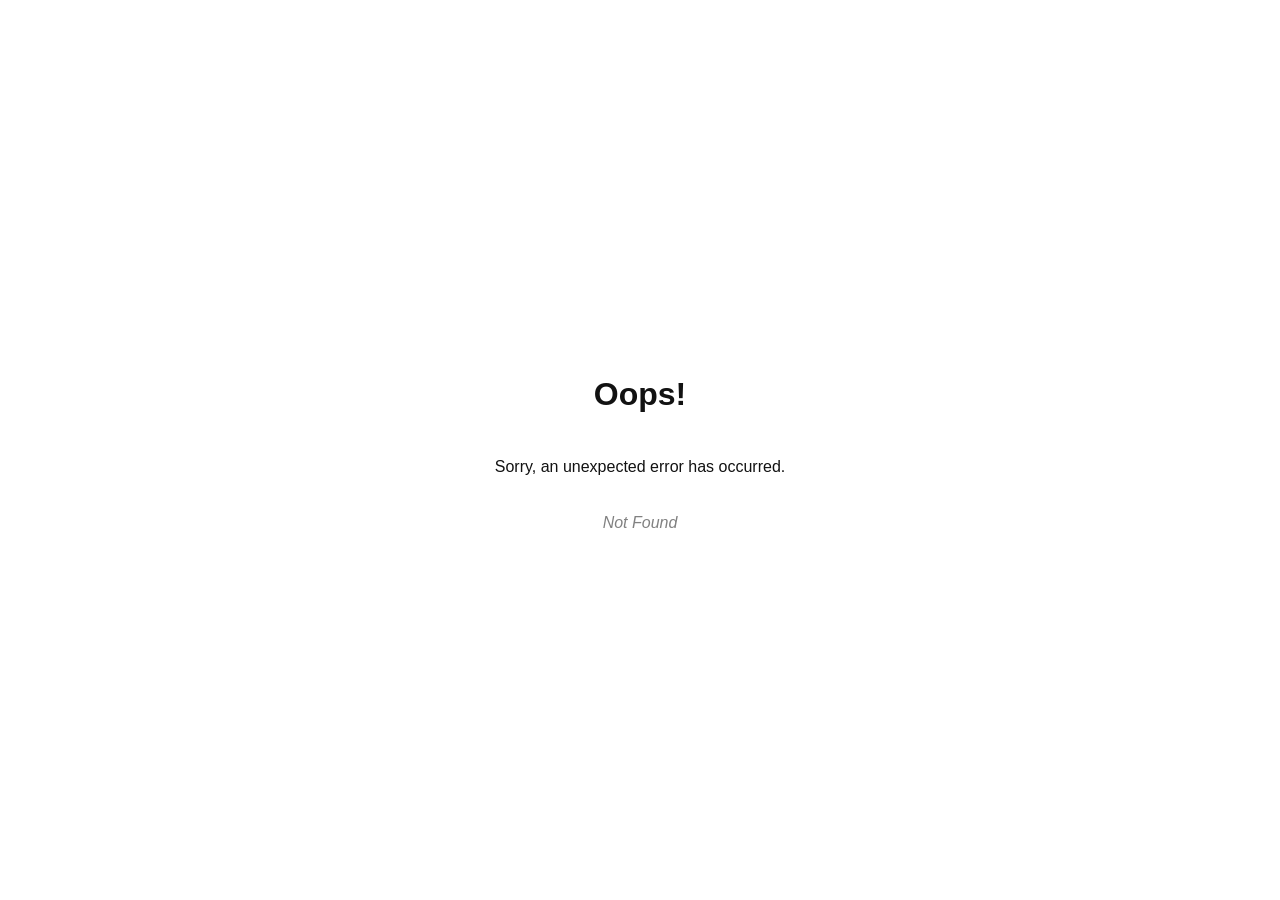
<file: index.html>
<!doctype html>
<html lang="en">
  <head>
    <meta charset="UTF-8" />
    <link rel="icon" type="image/svg+xml" href="/vite.svg" />
    <meta name="viewport" content="width=device-width, initial-scale=1.0" />
    <title>Vite + React</title>
    <script type="module" crossorigin src="/assets/index-CPvSPZGu.js"></script>
    <link rel="stylesheet" crossorigin href="/assets/index-BiL6QvTF.css">
  </head>
  <body>
    <div id="root"></div>
  </body>
</html>
</file>
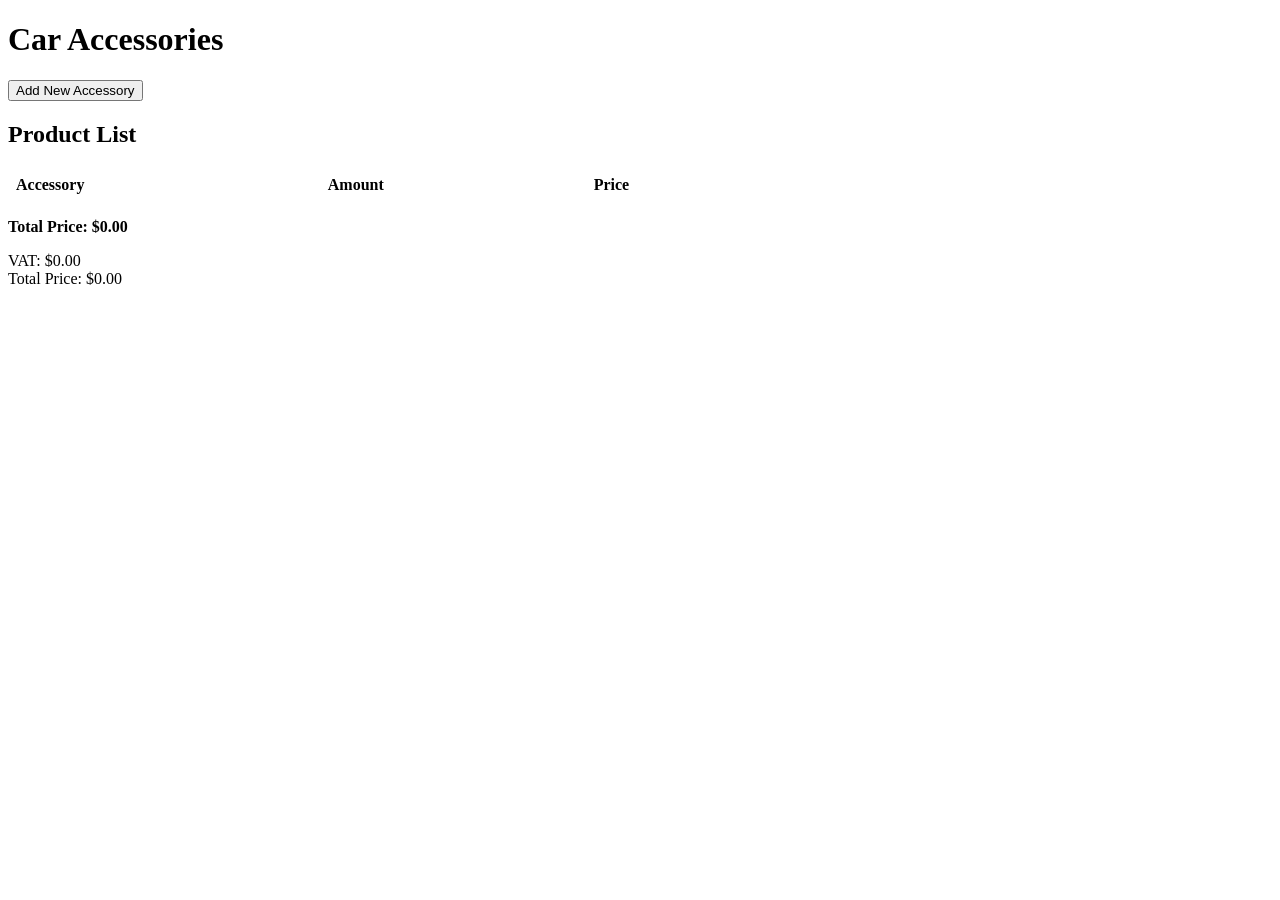
<file: accessory/index.html>
<!DOCTYPE html>
<html>

<head>
    <title>Car Accessories</title>
    <style>
        table {
            border-collapse: collapse;
            width: 60vw;
        }

        th,
        td {
            text-align: left;
            padding: 8px;
        }

        tr:nth-child(even) {
            background-color: #f2f2f2;
        }

        .total {
            font-weight: bold;
        }

        .modal {
            display: none;
            position: fixed;
            z-index: 1;
            left: 0;
            top: 0;
            width: 100%;
            height: 100%;
            overflow: auto;
            background-color: rgb(0, 0, 0);
            background-color: rgba(0, 0, 0, 0.4);
            padding-top: 60px;
        }

        .modal-content {
            background-color: #fefefe;
            margin: 5% auto;
            padding: 20px;
            border: 1px solid #888;
            width: 80%;
        }

        .close {
            color: #aaa;
            float: right;
            font-size: 28px;
            font-weight: bold;
        }

        .close:hover,
        .close:focus {
            color: black;
            text-decoration: none;
            cursor: pointer;
        }
    </style>
    <script src="https://code.jquery.com/jquery-3.6.0.min.js" integrity="sha256-/xUj+3OJU5yExlq6GSYGSHk7tPXikynS7ogEvDej/m4=" crossorigin="anonymous"></script>
</head>

<body>
    <h1>Car Accessories</h1>

    <button id="openModalBtn">Add New Accessory</button>

    <div id="myModal" class="modal">
        <div class="modal-content">
            <span class="close">&times;</span>
            <form id="accessoryForm">
                <label for="accessory">Select an accessory:</label>
                <select id="accessory" name="accessory">
                    <option value="p123">Car Cover</option>
                    <option value="p234">Seat Covers</option>
                    <option value="p456">Floor Mats</option>
                    <option value="p996">Door Visors</option>
                </select>
                <br>
                <label for="amount">Amount:</label>
                <input type="number" id="amount" name="amount" min="1" value="1">
                <br>
                <button type="button" onclick="addToProductList()">Add</button>
            </form>
        </div>
    </div>

    <h2>Product List</h2>

    <table id="productList">
        <tr>
            <th>Accessory</th>
            <th>Amount</th>
            <th>Price</th>
            
        </tr>
    </table>

    <p class="total">Total Price: $<span id="grossPrice">0.00</span></p>
    VAT: $<span id="vatAmount">0.00</span><br>
    Total Price: $<span id="totalPrice">0.00</span>

    <script>
        $(document).ready(function () {
            var modal = $('#myModal');
            var btn = $('#openModalBtn');
            var span = $('.close');

            btn.click(function () {
                modal.show();
            });

            span.click(function () {
                modal.hide();
            });

            $(window).click(function (event) {
                if (event.target == modal[0]) {
                    modal.hide();
                }
            });
        });

        var totalPrice = 0;
        var grossPrice = 0;
        var vatRate = 0.07;

        function addToProductList() {
            var accessory = $('#accessory').val();
            var accessoryName = $("#accessory option:selected").text();
            var amount = $('#amount').val();
            var price = calculatePrice(accessory);

            var row = `<tr>
                                <td>${accessoryName}</td>
                                <td>${amount}</td>
                                <td>$${(price * amount).toFixed(2)}</td>
                                <td><button type="button" onclick="deleteProduct(this, ${price * amount})">Delete</button></td>
                           </tr>`;
            $('#productList').append(row);

            updatePrices(price * amount);

            $('#myModal').hide();
        }

        function deleteProduct(button, price) {
            $(button).closest('tr').remove();
            updatePrices(-price);
        }

        function calculatePrice(accessory) {
            switch (accessory) {
                case "p123":
                    return 50;
                case "p234":
                    return 30;
                case "p456":
                    return 20;
                case "p996":
                    return 40;
                default:
                    return 0;
            }
        }

        function updatePrices(price) {
            grossPrice += price;
            var vatAmount = grossPrice * vatRate;
            totalPrice = grossPrice + vatAmount;

            $('#grossPrice').text(grossPrice.toFixed(2));
            $('#vatAmount').text(vatAmount.toFixed(2));
            $('#totalPrice').text(totalPrice.toFixed(2));
        }
    </script>
</body>

</html>
</file>
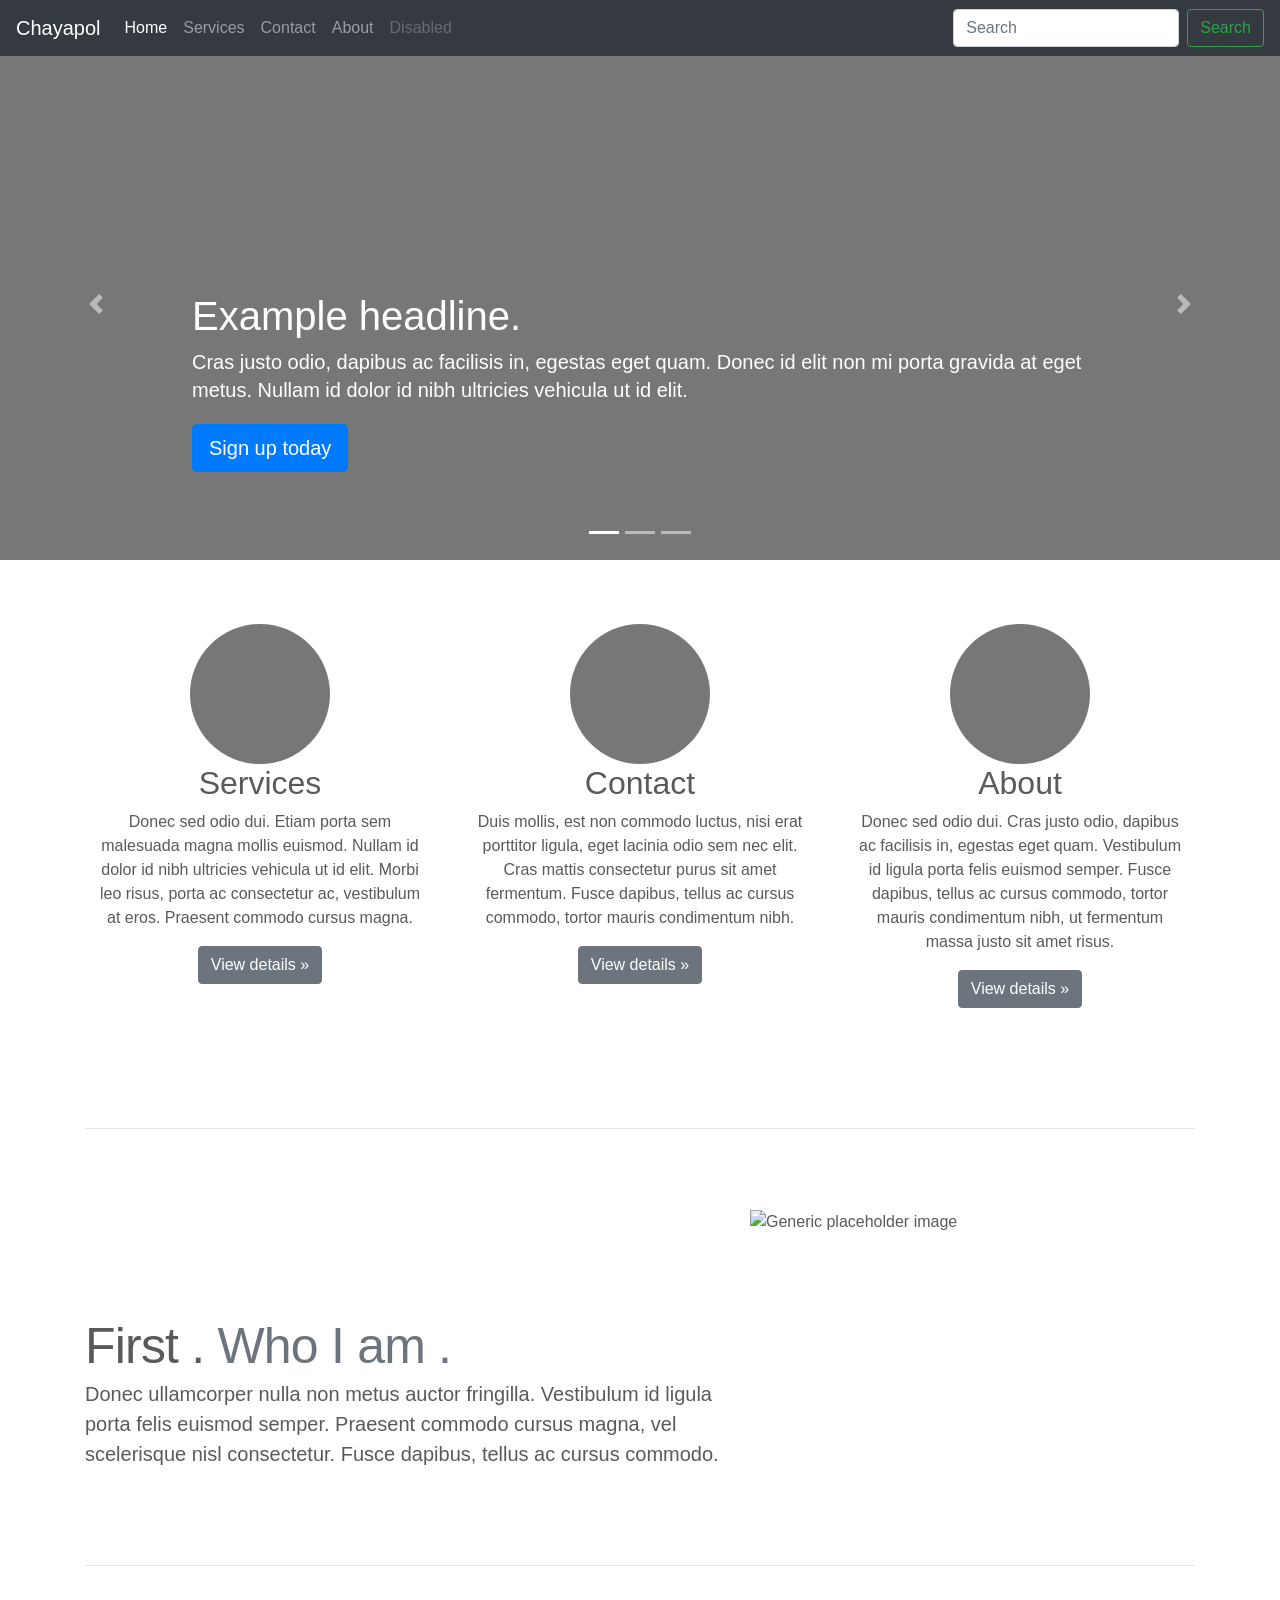
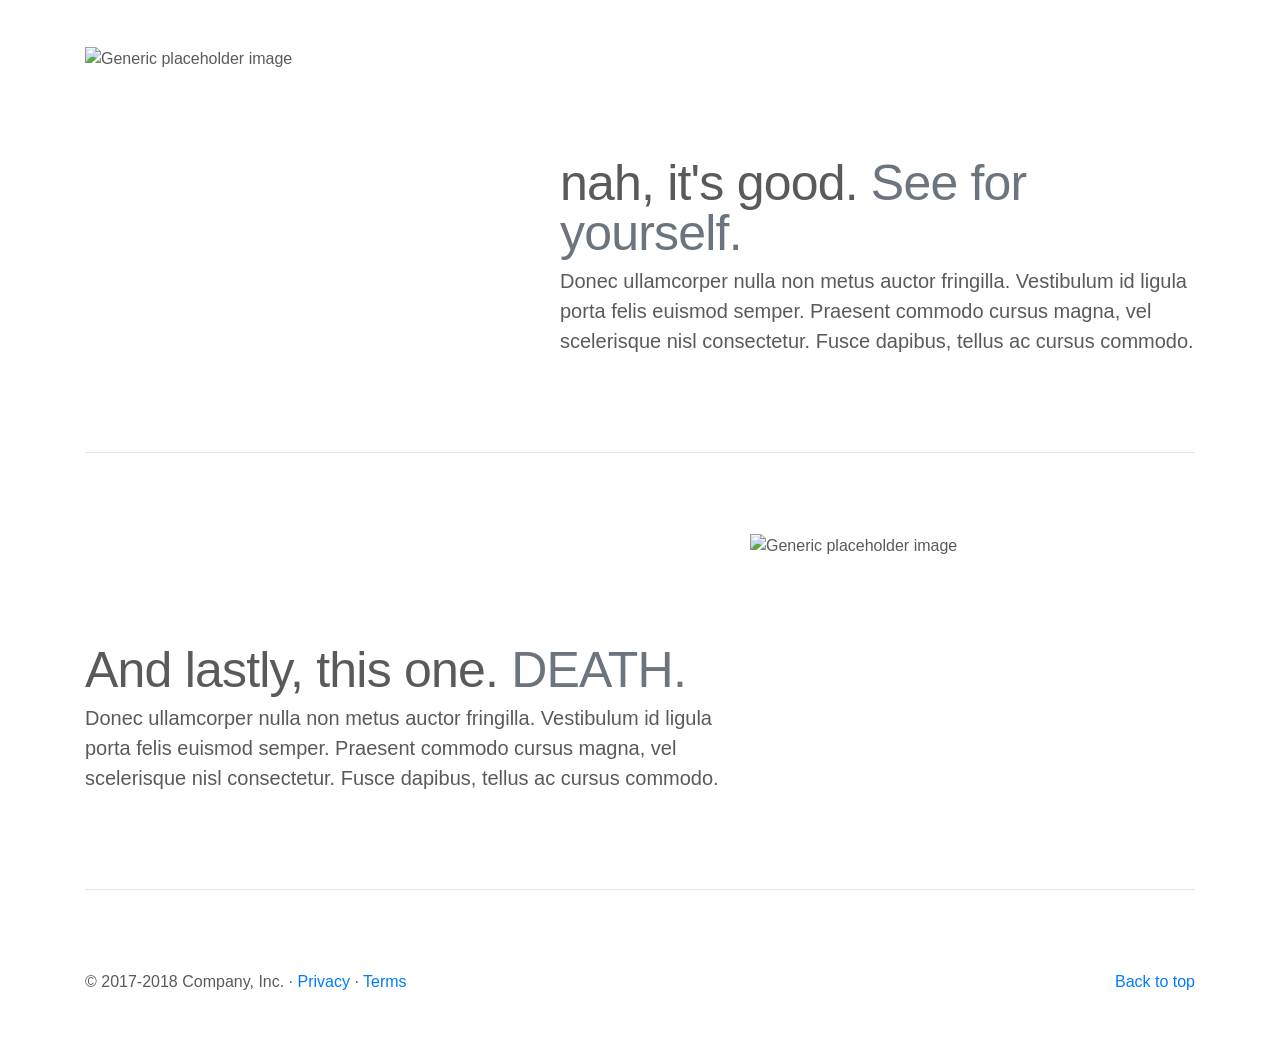
<file: bootstrap/index2.html>
<!doctype html>
<html lang="en">

<head>
  <!-- Required meta tags -->
  <meta charset="utf-8">
  <meta name="viewport" content="width=device-width, initial-scale=1, shrink-to-fit=no">

  <!-- Bootstrap CSS -->
  <link rel="stylesheet" href="https://cdn.jsdelivr.net/npm/bootstrap@4.5.3/dist/css/bootstrap.min.css"
    integrity="sha384-TX8t27EcRE3e/ihU7zmQxVncDAy5uIKz4rEkgIXeMed4M0jlfIDPvg6uqKI2xXr2" crossorigin="anonymous">
  <link href="carousel.css" rel="stylesheet">
</head>

<body>
  <header>
    <nav class="navbar navbar-expand-md navbar-dark fixed-top bg-dark">
      <a class="navbar-brand" href="#">Chayapol</a>
      <button class="navbar-toggler" type="button" data-toggle="collapse" data-target="#navbarCollapse"
        aria-controls="navbarCollapse" aria-expanded="false" aria-label="Toggle navigation">
        <span class="navbar-toggler-icon"></span>
      </button>
      <div class="collapse navbar-collapse" id="navbarCollapse">
        <ul class="navbar-nav mr-auto">
          <li class="nav-item active">
            <a class="nav-link" href="#">Home <span class="sr-only">(current)</span></a>
          </li>
          <li class="nav-item">
            <a class="nav-link" href="#">Services</a>
          </li>
          <li class="nav-item">
            <a class="nav-link" href="#">Contact</a>
          </li>
          <li class="nav-item">
            <a class="nav-link" href="#">About</a>
          </li>
          <li class="nav-item">
            <a class="nav-link disabled" href="#">Disabled</a>
          </li>
        </ul>
        <form class="form-inline mt-2 mt-md-0">
          <input class="form-control mr-sm-2" type="text" placeholder="Search" aria-label="Search">
          <button class="btn btn-outline-success my-2 my-sm-0" type="submit">Search</button>
        </form>
      </div>
    </nav>
  </header>

  <main role="main">

    <div id="myCarousel" class="carousel slide" data-ride="carousel">
      <ol class="carousel-indicators">
        <li data-target="#myCarousel" data-slide-to="0" class="active"></li>
        <li data-target="#myCarousel" data-slide-to="1"></li>
        <li data-target="#myCarousel" data-slide-to="2"></li>
      </ol>
      <div class="carousel-inner">
        <div class="carousel-item active">
          <img class="first-slide"
            src="[data-uri]" alt="First slide">
          <div class="container">
            <div class="carousel-caption text-left">
              <h1>Example headline.</h1>
              <p>Cras justo odio, dapibus ac facilisis in, egestas eget quam. Donec id elit non mi porta gravida at eget
                metus. Nullam id dolor id nibh ultricies vehicula ut id elit.</p>
              <p><a class="btn btn-lg btn-primary" href="#" role="button">Sign up today</a></p>
            </div>
          </div>
        </div>
        <div class="carousel-item">
          <img class="second-slide"
            src="[data-uri]" alt="Second slide">
          <div class="container">
            <div class="carousel-caption">
              <h1>Another example headline.</h1>
              <p>Cras justo odio, dapibus ac facilisis in, egestas eget quam. Donec id elit non mi porta gravida at eget
                metus. Nullam id dolor id nibh ultricies vehicula ut id elit.</p>
              <p><a class="btn btn-lg btn-primary" href="#" role="button">Learn more</a></p>
            </div>
          </div>
        </div>
        <div class="carousel-item">
          <img class="third-slide"
            src="[data-uri]" alt="Third slide">
          <div class="container">
            <div class="carousel-caption text-right">
              <h1>One more for good measure.</h1>
              <p>Cras justo odio, dapibus ac facilisis in, egestas eget quam. Donec id elit non mi porta gravida at eget
                metus. Nullam id dolor id nibh ultricies vehicula ut id elit.</p>
              <p><a class="btn btn-lg btn-primary" href="#" role="button">Browse gallery</a></p>
            </div>
          </div>
        </div>
      </div>
      <a class="carousel-control-prev" href="#myCarousel" role="button" data-slide="prev">
        <span class="carousel-control-prev-icon" aria-hidden="true"></span>
        <span class="sr-only">Previous</span>
      </a>
      <a class="carousel-control-next" href="#myCarousel" role="button" data-slide="next">
        <span class="carousel-control-next-icon" aria-hidden="true"></span>
        <span class="sr-only">Next</span>
      </a>
    </div>


    <!-- Marketing messaging and featurettes
      ================================================== -->
    <!-- Wrap the rest of the page in another container to center all the content. -->

    <div class="container marketing">

      <!-- Three columns of text below the carousel -->
      <div class="row">
        <div class="col-lg-4">
          <img class="rounded-circle"
            src="[data-uri]"
            alt="Generic placeholder image" width="140" height="140">
          <h2>Services</h2>
          <p>Donec sed odio dui. Etiam porta sem malesuada magna mollis euismod. Nullam id dolor id nibh ultricies
            vehicula ut id elit. Morbi leo risus, porta ac consectetur ac, vestibulum at eros. Praesent commodo cursus
            magna.</p>
          <p><a class="btn btn-secondary" href="#" role="button">View details &raquo;</a></p>
        </div><!-- /.col-lg-4 -->
        <div class="col-lg-4">
          <img class="rounded-circle"
            src="[data-uri]"
            alt="Generic placeholder image" width="140" height="140">
          <h2>Contact</h2>
          <p>Duis mollis, est non commodo luctus, nisi erat porttitor ligula, eget lacinia odio sem nec elit. Cras
            mattis
            consectetur purus sit amet fermentum. Fusce dapibus, tellus ac cursus commodo, tortor mauris condimentum
            nibh.
          </p>
          <p><a class="btn btn-secondary" href="#" role="button">View details &raquo;</a></p>
        </div><!-- /.col-lg-4 -->
        <div class="col-lg-4">
          <img class="rounded-circle"
            src="[data-uri]"
            alt="Generic placeholder image" width="140" height="140">
          <h2>About</h2>
          <p>Donec sed odio dui. Cras justo odio, dapibus ac facilisis in, egestas eget quam. Vestibulum id ligula porta
            felis euismod semper. Fusce dapibus, tellus ac cursus commodo, tortor mauris condimentum nibh, ut fermentum
            massa justo sit amet risus.</p>
          <p><a class="btn btn-secondary" href="#" role="button">View details &raquo;</a></p>
        </div><!-- /.col-lg-4 -->
      </div><!-- /.row -->


      <!-- START THE FEATURETTES -->

      <hr class="featurette-divider">

      <div class="row featurette">
        <div class="col-md-7">
          <h2 class="featurette-heading">First . <span class="text-muted">Who I am .</span>
          </h2>
          <p class="lead">Donec ullamcorper nulla non metus auctor fringilla. Vestibulum id ligula porta felis euismod
            semper. Praesent commodo cursus magna, vel scelerisque nisl consectetur. Fusce dapibus, tellus ac cursus
            commodo.</p>
        </div>
        <div class="col-md-5">
          <img class="featurette-image img-fluid mx-auto" data-src="holder.js/500x500/auto"
            alt="Generic placeholder image">
        </div>
      </div>

      <hr class="featurette-divider">

      <div class="row featurette">
        <div class="col-md-7 order-md-2">
          <h2 class="featurette-heading">nah, it's  good. <span class="text-muted">See for yourself.</span></h2>
          <p class="lead">Donec ullamcorper nulla non metus auctor fringilla. Vestibulum id ligula porta felis euismod
            semper. Praesent commodo cursus magna, vel scelerisque nisl consectetur. Fusce dapibus, tellus ac cursus
            commodo.</p>
        </div>
        <div class="col-md-5 order-md-1">
          <img class="featurette-image img-fluid mx-auto" data-src="holder.js/500x500/auto"
            alt="Generic placeholder image">
        </div>
      </div>

      <hr class="featurette-divider">

      <div class="row featurette">
        <div class="col-md-7">
          <h2 class="featurette-heading">And lastly, this one. <span class="text-muted">DEATH.</span></h2>
          <p class="lead">Donec ullamcorper nulla non metus auctor fringilla. Vestibulum id ligula porta felis euismod
            semper. Praesent commodo cursus magna, vel scelerisque nisl consectetur. Fusce dapibus, tellus ac cursus
            commodo.</p>
        </div>
        <div class="col-md-5">
          <img class="featurette-image img-fluid mx-auto" data-src="holder.js/500x500/auto"
            alt="Generic placeholder image">
        </div>
      </div>

      <hr class="featurette-divider">

      <!-- /END THE FEATURETTES -->

    </div><!-- /.container -->


    <!-- FOOTER -->
    <footer class="container">
      <p class="float-right"><a href="#">Back to top</a></p>
      <p>&copy; 2017-2018 Company, Inc. &middot; <a href="#">Privacy</a> &middot; <a href="#">Terms</a></p>
    </footer>
  </main>

  <script src="https://code.jquery.com/jquery-3.5.1.slim.min.js"
    integrity="sha384-DfXdz2htPH0lsSSs5nCTpuj/zy4C+OGpamoFVy38MVBnE+IbbVYUew+OrCXaRkfj"
    crossorigin="anonymous"></script>
  <script src="https://cdn.jsdelivr.net/npm/bootstrap@4.5.3/dist/js/bootstrap.bundle.min.js"
    integrity="sha384-ho+j7jyWK8fNQe+A12Hb8AhRq26LrZ/JpcUGGOn+Y7RsweNrtN/tE3MoK7ZeZDyx"
    crossorigin="anonymous"></script>

</body>

</html>
</file>
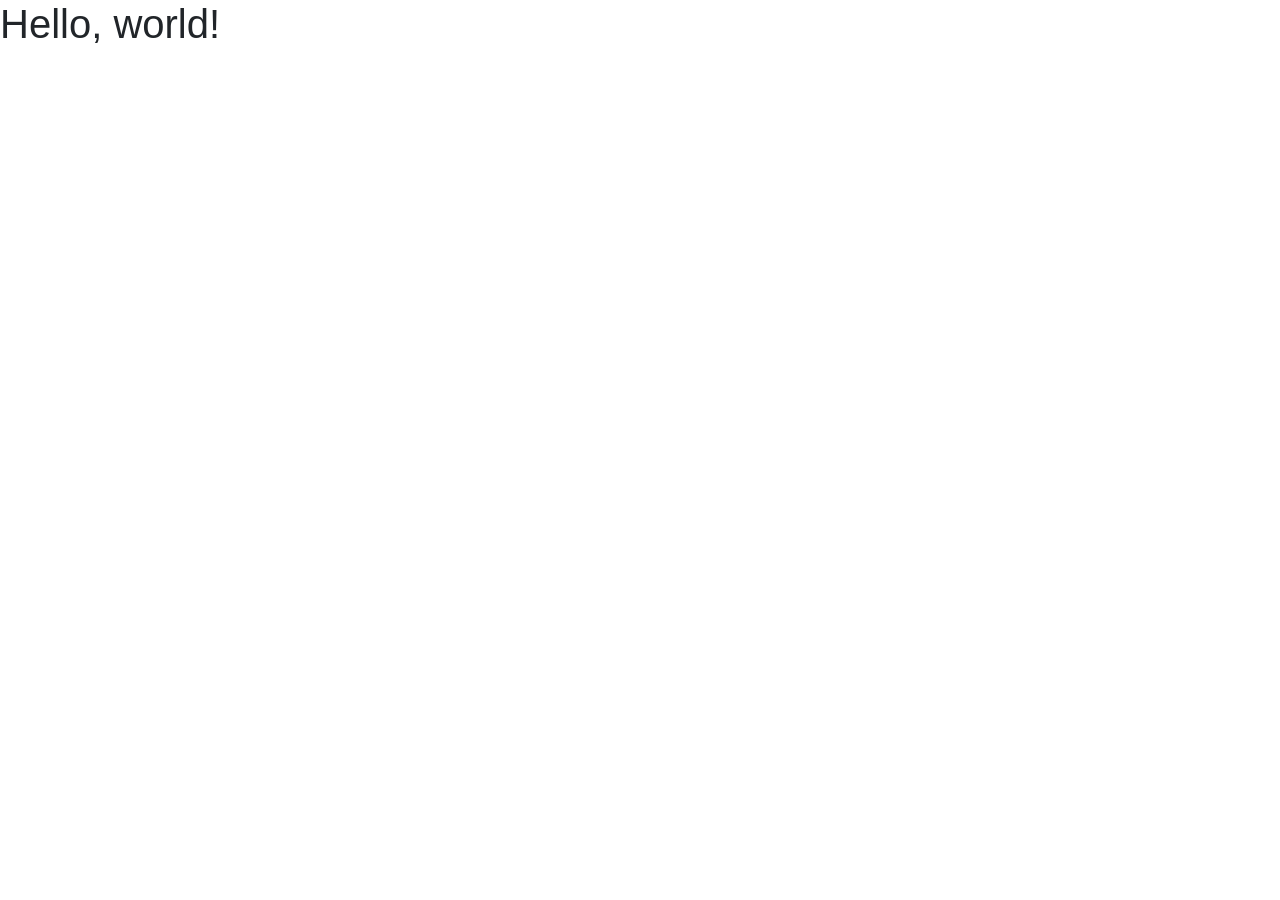
<file: bootstrap/template.index1.html>
<!doctype html>
<html lang="en">
  <head>
    <!-- Required meta tags -->
    <meta charset="utf-8">
    <meta name="viewport" content="width=device-width, initial-scale=1, shrink-to-fit=no">

    <!-- Bootstrap CSS -->
    <link rel="stylesheet" href="https://cdn.jsdelivr.net/npm/bootstrap@4.5.3/dist/css/bootstrap.min.css" integrity="sha384-TX8t27EcRE3e/ihU7zmQxVncDAy5uIKz4rEkgIXeMed4M0jlfIDPvg6uqKI2xXr2" crossorigin="anonymous">

    <title>Hello, world!</title>
  </head>
  <body>
    <h1>Hello, world!</h1>

    <!-- Optional JavaScript; choose one of the two! -->

    <!-- Option 1: jQuery and Bootstrap Bundle (includes Popper) -->
    <script src="https://code.jquery.com/jquery-3.5.1.slim.min.js" integrity="sha384-DfXdz2htPH0lsSSs5nCTpuj/zy4C+OGpamoFVy38MVBnE+IbbVYUew+OrCXaRkfj" crossorigin="anonymous"></script>
    <script src="https://cdn.jsdelivr.net/npm/bootstrap@4.5.3/dist/js/bootstrap.bundle.min.js" integrity="sha384-ho+j7jyWK8fNQe+A12Hb8AhRq26LrZ/JpcUGGOn+Y7RsweNrtN/tE3MoK7ZeZDyx" crossorigin="anonymous"></script>

    <!-- Option 2: jQuery, Popper.js, and Bootstrap JS
    <script src="https://code.jquery.com/jquery-3.5.1.slim.min.js" integrity="sha384-DfXdz2htPH0lsSSs5nCTpuj/zy4C+OGpamoFVy38MVBnE+IbbVYUew+OrCXaRkfj" crossorigin="anonymous"></script>
    <script src="https://cdn.jsdelivr.net/npm/popper.js@1.16.1/dist/umd/popper.min.js" integrity="sha384-9/reFTGAW83EW2RDu2S0VKaIzap3H66lZH81PoYlFhbGU+6BZp6G7niu735Sk7lN" crossorigin="anonymous"></script>
    <script src="https://cdn.jsdelivr.net/npm/bootstrap@4.5.3/dist/js/bootstrap.min.js" integrity="sha384-w1Q4orYjBQndcko6MimVbzY0tgp4pWB4lZ7lr30WKz0vr/aWKhXdBNmNb5D92v7s" crossorigin="anonymous"></script>
    -->
  </body>
</html>
</file>
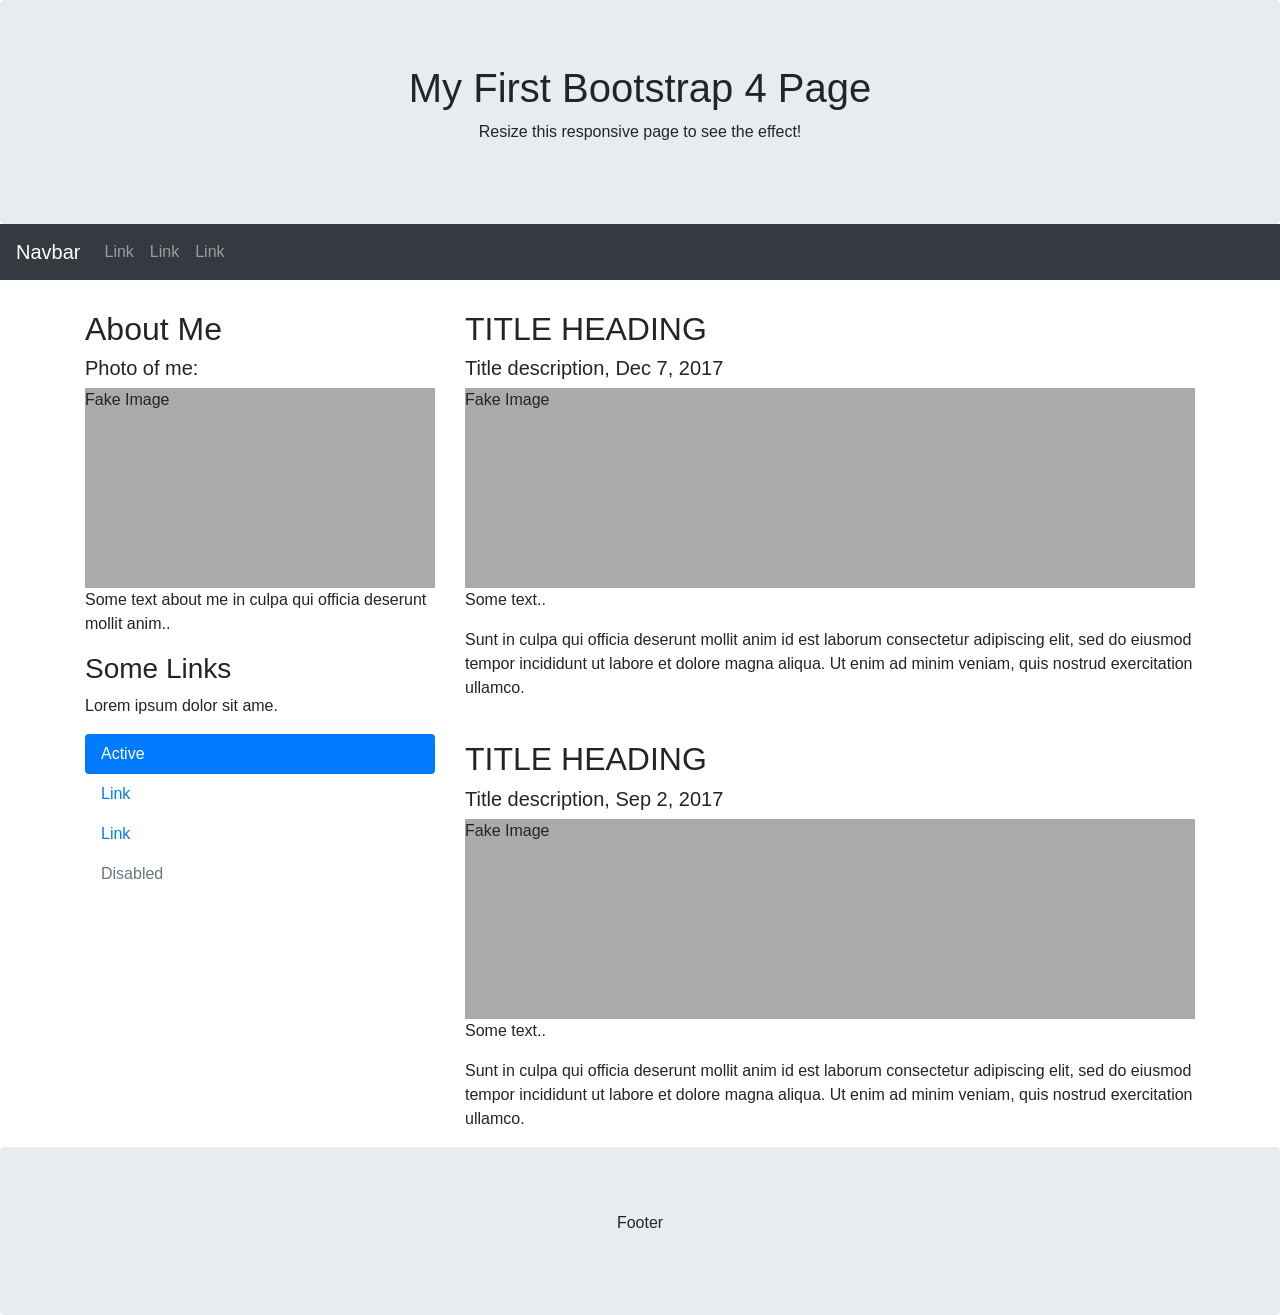
<file: bootstrap/template.index2.html>
<!DOCTYPE html>
<html lang="en">
<head>
  <title>Bootstrap 4 Website Example</title>
  <meta charset="utf-8">
  <meta name="viewport" content="width=device-width, initial-scale=1">
  <link rel="stylesheet" href="https://maxcdn.bootstrapcdn.com/bootstrap/4.5.2/css/bootstrap.min.css">
  <script src="https://ajax.googleapis.com/ajax/libs/jquery/3.5.1/jquery.min.js"></script>
  <script src="https://cdnjs.cloudflare.com/ajax/libs/popper.js/1.16.0/umd/popper.min.js"></script>
  <script src="https://maxcdn.bootstrapcdn.com/bootstrap/4.5.2/js/bootstrap.min.js"></script>
  <style>
  .fakeimg {
    height: 200px;
    background: #aaa;
  }
  </style>
</head>
<body>

<div class="jumbotron text-center" style="margin-bottom:0">
  <h1>My First Bootstrap 4 Page</h1>
  <p>Resize this responsive page to see the effect!</p> 
</div>

<nav class="navbar navbar-expand-sm bg-dark navbar-dark">
  <a class="navbar-brand" href="#">Navbar</a>
  <button class="navbar-toggler" type="button" data-toggle="collapse" data-target="#collapsibleNavbar">
    <span class="navbar-toggler-icon"></span>
  </button>
  <div class="collapse navbar-collapse" id="collapsibleNavbar">
    <ul class="navbar-nav">
      <li class="nav-item">
        <a class="nav-link" href="#">Link</a>
      </li>
      <li class="nav-item">
        <a class="nav-link" href="#">Link</a>
      </li>
      <li class="nav-item">
        <a class="nav-link" href="#">Link</a>
      </li>    
    </ul>
  </div>  
</nav>

<div class="container" style="margin-top:30px">
  <div class="row">
    <div class="col-sm-4">
      <h2>About Me</h2>
      <h5>Photo of me:</h5>
      <div class="fakeimg">Fake Image</div>
      <p>Some text about me in culpa qui officia deserunt mollit anim..</p>
      <h3>Some Links</h3>
      <p>Lorem ipsum dolor sit ame.</p>
      <ul class="nav nav-pills flex-column">
        <li class="nav-item">
          <a class="nav-link active" href="#">Active</a>
        </li>
        <li class="nav-item">
          <a class="nav-link" href="#">Link</a>
        </li>
        <li class="nav-item">
          <a class="nav-link" href="#">Link</a>
        </li>
        <li class="nav-item">
          <a class="nav-link disabled" href="#">Disabled</a>
        </li>
      </ul>
      <hr class="d-sm-none">
    </div>
    <div class="col-sm-8">
      <h2>TITLE HEADING</h2>
      <h5>Title description, Dec 7, 2017</h5>
      <div class="fakeimg">Fake Image</div>
      <p>Some text..</p>
      <p>Sunt in culpa qui officia deserunt mollit anim id est laborum consectetur adipiscing elit, sed do eiusmod tempor incididunt ut labore et dolore magna aliqua. Ut enim ad minim veniam, quis nostrud exercitation ullamco.</p>
      <br>
      <h2>TITLE HEADING</h2>
      <h5>Title description, Sep 2, 2017</h5>
      <div class="fakeimg">Fake Image</div>
      <p>Some text..</p>
      <p>Sunt in culpa qui officia deserunt mollit anim id est laborum consectetur adipiscing elit, sed do eiusmod tempor incididunt ut labore et dolore magna aliqua. Ut enim ad minim veniam, quis nostrud exercitation ullamco.</p>
    </div>
  </div>
</div>

<div class="jumbotron text-center" style="margin-bottom:0">
  <p>Footer</p>
</div>

</body>
</html>
</file>
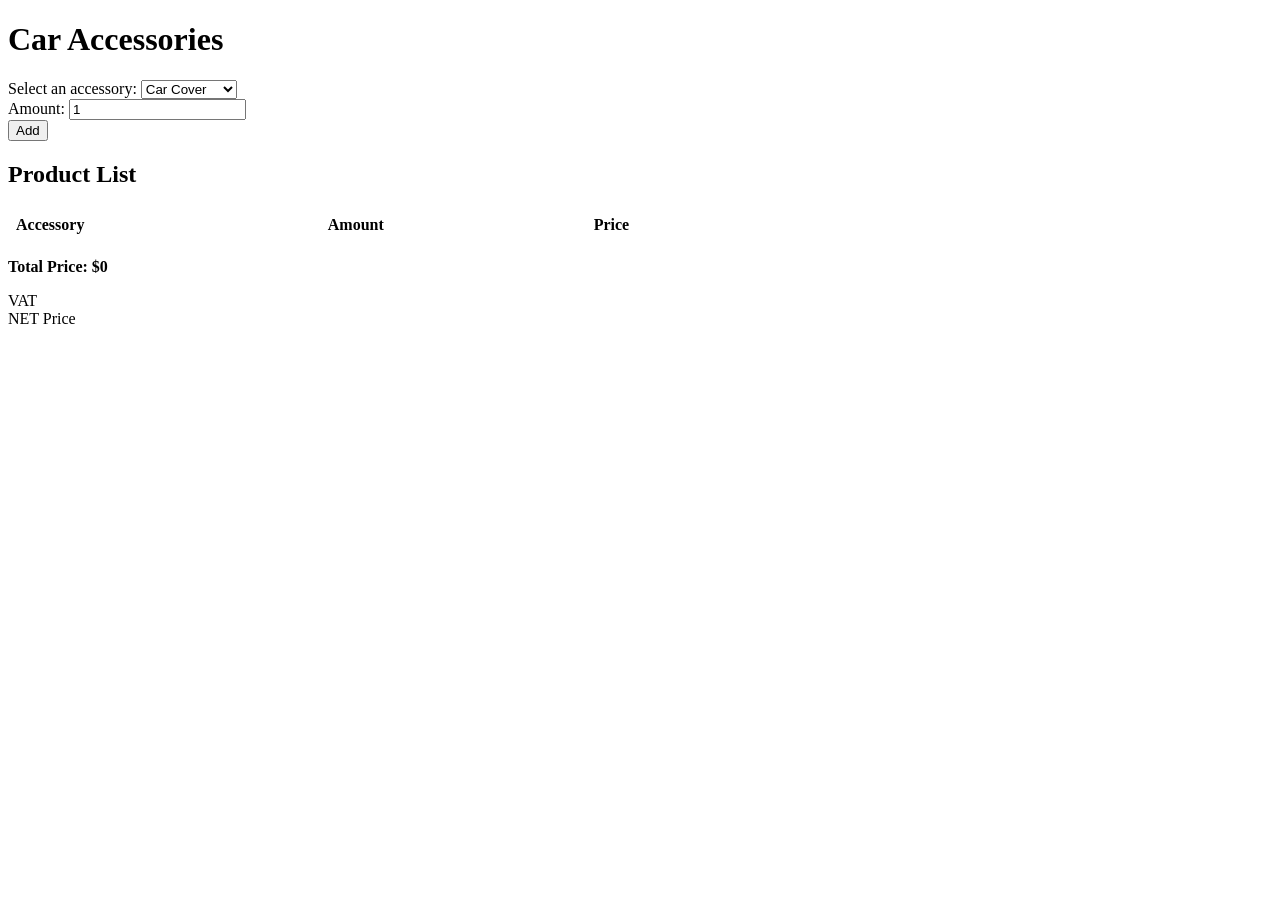
<file: last class/accessory-1.html>
<!DOCTYPE html>
<html>
 
<head>
    <title>Car Accessories</title>
    <style>
        table {
            border-collapse: collapse;
            width: 60vw;
        }
 
        th,
        td {
            text-align: left;
            padding: 8px;
        }
 
        tr:nth-child(even) {
            background-color: #f2f2f2;
        }
 
        .total {
            font-weight: bold;
        }
    </style>
    <script src="https://code.jquery.com/jquery-3.6.0.min.js"
    integrity="sha256-/xUj+3OJU5yExlq6GSYGSHk7tPXikynS7ogEvDej/m4=" crossorigin="anonymous"></script>
</head>
 
<body>
    <h1>Car Accessories</h1>
 
    <form id="accessoryForm">
        <label for="accessory">Select an accessory:</label>
        <select id="accessory" name="accessory">
            <option value="p123">Car Cover</option>
            <option value="p234">Seat Covers</option>
            <option value="p456">Floor Mats</option>
            <option value="p996">Door Visors</option>
        </select>
        <br>
        <label for="amount">Amount:</label>
        <input type="number" id="amount" name="amount" min="1" value="1">
        <br>
        <button type="button" onclick="addToProductList()">Add</button>
    </form>
 
    <h2>Product List</h2>
 
    <table id="productList">
        <tr>
            <th>Accessory</th>
            <th>Amount</th>
            <th>Price</th>
        </tr>
    </table>
 
    <p class="total">Total Price: $<span id="totalPrice">0</span></p>
    VAT <span id="vatAmount"></span><br>
    NET Price <span id="netPrice"></span>

 
    <script>
 
        function addToProductList() {
            var accessory = document.getElementById("accessory").value;
            var accessoryName = document.getElementById("accessory").innerText;
            var amount = document.getElementById("amount").value;
            var price = calculatePrice(accessory);
 
            var table = document.getElementById("productList");
            var row = table.insertRow(-1);
            var accessoryCell = row.insertCell(0);
            var amountCell = row.insertCell(1);
            var priceCell = row.insertCell(2);
 
            accessoryCell.innerHTML = accessory;
            amountCell.innerHTML = amount;
            priceCell.innerHTML = "$" + price;
 
            updateTotalPrice(price);
        }
 
        function calculatePrice(accessory) {
            // Add your own logic to calculate the price based on the selected accessory
            switch (accessory) {
                case "p123":
                    return 50;
                case "p234":
                    return 30;
                case "p456":
                    return 20;
                case "p996":
                    return 40;
                default:
                    return 0;
            }
        }
        var totalPrice = 0
        function updateTotalPrice(price) {
            var totalPriceElement = document.getElementById("totalPrice");
            let vatRate = 0.07;
            let vatAmount = totalPrice * vatRate;
            // var totalPrice = parseFloat(totalPriceElement.innerHTML);
            console.log(totalPrice,price)
            totalPrice += price;
            totalPriceElement.innerHTML = totalPrice.toFixed(2);
            document.getElementById("vatAmount").textContent = vatAmount.toFixed(2);
            document.getElementById("netPrice").textContent = (totalPrice+vatAmount).toFixed(2);

        }
    </script>
</body>
 
</html></select></form>
</file>
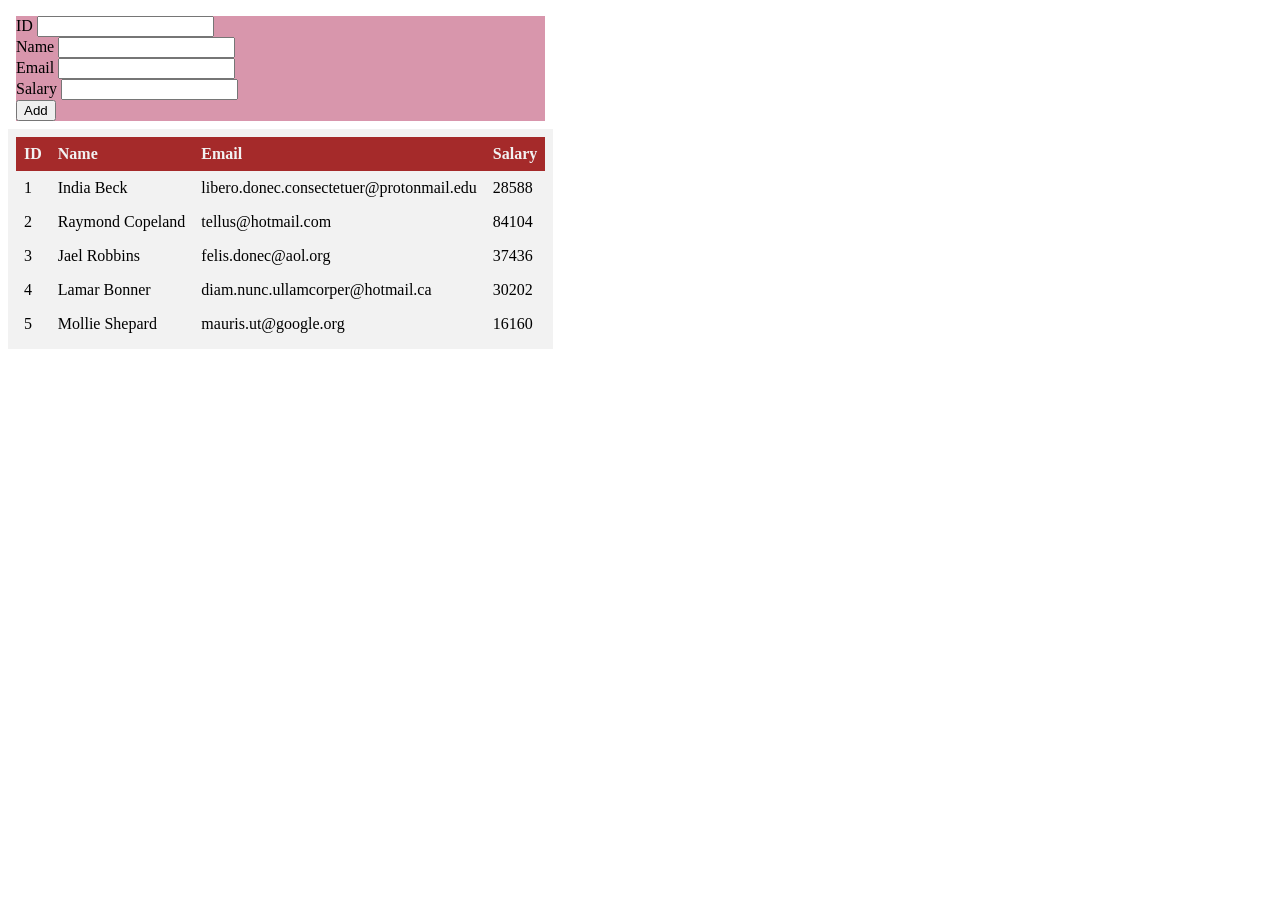
<file: last class/form04-jquery.html>
<!DOCTYPE html>
<html>

<head>
  <meta name="author" content="Chayapol Moemeng">
  <script src="https://code.jquery.com/jquery-3.6.0.min.js"
    integrity="sha256-/xUj+3OJU5yExlq6GSYGSHk7tPXikynS7ogEvDej/m4=" crossorigin="anonymous"></script>
  <style>
    table {
      border-collapse: collapse;
      /* width: 100%; */
    }

    th,
    td {
      text-align: left;
      padding: 8px;
    }

    tr:nth-child(even) {
      background-color: #f2f2f2;
    }

    th {
      background-color: brown;
      color: #f2f2f2;
    }
  </style>
  <script>
    function add() {
      var id = $('#id').val()
      var name = $('#name2').val()
      var email = $('#email').val()
      var salary = $('#salary').val()

      const tbodyRef = $('#data tbody')
      tbodyRef.before(
            `<tr>
            <td>${id}</td>
            <td>${name}</td>
            <td>${email}</td>
            <td>${salary}</td>
            </tr>`)
    }

    function loadData() {
      $.getJSON("data.json", (data) => {
        const tbodyRef = $('#data tbody')
        
        $.each(data, (key, val) => {
          console.debug(key, val)
          tbodyRef.before(
            `<tr>
            <td>${key + 1}</td>
            <td>${val.name}</td>
            <td>${val.email}</td>
            <td>${val.salary}</td>
            </tr>`)

          // TODO it's reverse?
        });
      });
    }
  </script>
</head>

<body onload="loadData()">
  <table>
    <tr>
      <td>
        <div style="background-color: rgb(216, 150, 172);">
          <label for="formId">ID</label> <input type="number" id="id" name="id"><br>
          <label for="formId">Name</label> <input type="text" id="name2" name="name"><br>
          <label for="formId">Email</label> <input type="email" id="email" name="email"><br>
          <label for="formId">Salary</label> <input type="number" id="salary" name="salary" min="0"><br>
          <button onclick="add()">Add</button>
        </div>
      </td>
    </tr>
    <tr>
      <td>
        <div>
          <table id="data">
            <thead>
              <tr>
                <th>ID</th>
                <th>Name</th>
                <th>Email</th>
                <th>Salary</th>
              </tr>
            </thead>
            <tbody>

            </tbody>
          </table>
        </div>

      </td>
    </tr>
  </table>

</body>

</html>
</file>
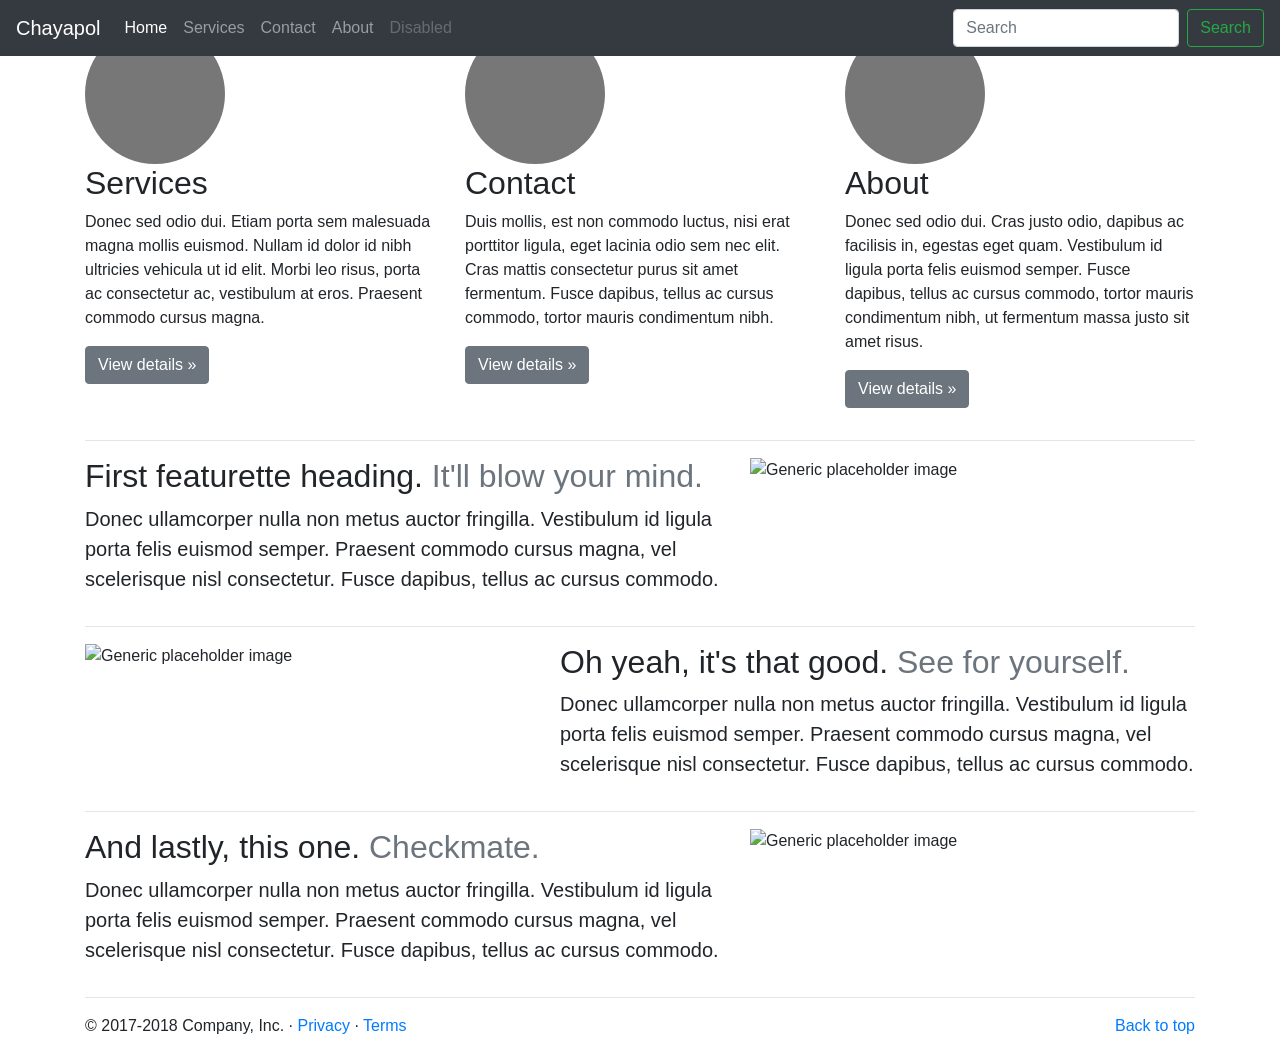
<file: last class/index2.html>
<!doctype html>
<html lang="en">

<head>
  <!-- Required meta tags -->
  <meta charset="utf-8">
  <meta name="viewport" content="width=device-width, initial-scale=1, shrink-to-fit=no">

  <!-- Bootstrap CSS -->
  <link rel="stylesheet" href="https://cdn.jsdelivr.net/npm/bootstrap@4.5.3/dist/css/bootstrap.min.css"
    integrity="sha384-TX8t27EcRE3e/ihU7zmQxVncDAy5uIKz4rEkgIXeMed4M0jlfIDPvg6uqKI2xXr2" crossorigin="anonymous">
</head>

<body>
  <header>
    <nav class="navbar navbar-expand-md navbar-dark fixed-top bg-dark">
      <a class="navbar-brand" href="#">Chayapol</a>
      <button class="navbar-toggler" type="button" data-toggle="collapse" data-target="#navbarCollapse"
        aria-controls="navbarCollapse" aria-expanded="false" aria-label="Toggle navigation">
        <span class="navbar-toggler-icon"></span>
      </button>
      <div class="collapse navbar-collapse" id="navbarCollapse">
        <ul class="navbar-nav mr-auto">
          <li class="nav-item active">
            <a class="nav-link" href="#">Home <span class="sr-only">(current)</span></a>
          </li>
          <li class="nav-item">
            <a class="nav-link" href="#">Services</a>
          </li>
          <li class="nav-item">
            <a class="nav-link" href="#">Contact</a>
          </li>
          <li class="nav-item">
            <a class="nav-link" href="#">About</a>
          </li>
          <li class="nav-item">
            <a class="nav-link disabled" href="#">Disabled</a>
          </li>
        </ul>
        <form class="form-inline mt-2 mt-md-0">
          <input class="form-control mr-sm-2" type="text" placeholder="Search" aria-label="Search">
          <button class="btn btn-outline-success my-2 my-sm-0" type="submit">Search</button>
        </form>
      </div>
    </nav>
  </header>

  <main role="main">

    <div id="myCarousel" class="carousel slide" data-ride="carousel">
      <ol class="carousel-indicators">
        <li data-target="#myCarousel" data-slide-to="0" class="active"></li>
        <li data-target="#myCarousel" data-slide-to="1"></li>
        <li data-target="#myCarousel" data-slide-to="2"></li>
      </ol>
      <div class="carousel-inner">
        <div class="carousel-item active">
          <img class="first-slide"
            src="[data-uri]" alt="First slide">
          <div class="container">
            <div class="carousel-caption text-left">
              <h1>Example headline.</h1>
              <p>Cras justo odio, dapibus ac facilisis in, egestas eget quam. Donec id elit non mi porta gravida at eget
                metus. Nullam id dolor id nibh ultricies vehicula ut id elit.</p>
              <p><a class="btn btn-lg btn-primary" href="#" role="button">Sign up today</a></p>
            </div>
          </div>
        </div>
        <div class="carousel-item">
          <img class="second-slide"
            src="[data-uri]" alt="Second slide">
          <div class="container">
            <div class="carousel-caption">
              <h1>Another example headline.</h1>
              <p>Cras justo odio, dapibus ac facilisis in, egestas eget quam. Donec id elit non mi porta gravida at eget
                metus. Nullam id dolor id nibh ultricies vehicula ut id elit.</p>
              <p><a class="btn btn-lg btn-primary" href="#" role="button">Learn more</a></p>
            </div>
          </div>
        </div>
        <div class="carousel-item">
          <img class="third-slide"
            src="[data-uri]" alt="Third slide">
          <div class="container">
            <div class="carousel-caption text-right">
              <h1>One more for good measure.</h1>
              <p>Cras justo odio, dapibus ac facilisis in, egestas eget quam. Donec id elit non mi porta gravida at eget
                metus. Nullam id dolor id nibh ultricies vehicula ut id elit.</p>
              <p><a class="btn btn-lg btn-primary" href="#" role="button">Browse gallery</a></p>
            </div>
          </div>
        </div>
      </div>
      <a class="carousel-control-prev" href="#myCarousel" role="button" data-slide="prev">
        <span class="carousel-control-prev-icon" aria-hidden="true"></span>
        <span class="sr-only">Previous</span>
      </a>
      <a class="carousel-control-next" href="#myCarousel" role="button" data-slide="next">
        <span class="carousel-control-next-icon" aria-hidden="true"></span>
        <span class="sr-only">Next</span>
      </a>
    </div>


    <!-- Marketing messaging and featurettes
      ================================================== -->
    <!-- Wrap the rest of the page in another container to center all the content. -->

    <div class="container marketing">

      <!-- Three columns of text below the carousel -->
      <div class="row">
        <div class="col-lg-4">
          <img class="rounded-circle"
            src="[data-uri]"
            alt="Generic placeholder image" width="140" height="140">
          <h2>Services</h2>
          <p>Donec sed odio dui. Etiam porta sem malesuada magna mollis euismod. Nullam id dolor id nibh ultricies
            vehicula ut id elit. Morbi leo risus, porta ac consectetur ac, vestibulum at eros. Praesent commodo cursus
            magna.</p>
          <p><a class="btn btn-secondary" href="#" role="button">View details &raquo;</a></p>
        </div><!-- /.col-lg-4 -->
        <div class="col-lg-4">
          <img class="rounded-circle"
            src="[data-uri]"
            alt="Generic placeholder image" width="140" height="140">
          <h2>Contact</h2>
          <p>Duis mollis, est non commodo luctus, nisi erat porttitor ligula, eget lacinia odio sem nec elit. Cras
            mattis
            consectetur purus sit amet fermentum. Fusce dapibus, tellus ac cursus commodo, tortor mauris condimentum
            nibh.
          </p>
          <p><a class="btn btn-secondary" href="#" role="button">View details &raquo;</a></p>
        </div><!-- /.col-lg-4 -->
        <div class="col-lg-4">
          <img class="rounded-circle"
            src="[data-uri]"
            alt="Generic placeholder image" width="140" height="140">
          <h2>About</h2>
          <p>Donec sed odio dui. Cras justo odio, dapibus ac facilisis in, egestas eget quam. Vestibulum id ligula porta
            felis euismod semper. Fusce dapibus, tellus ac cursus commodo, tortor mauris condimentum nibh, ut fermentum
            massa justo sit amet risus.</p>
          <p><a class="btn btn-secondary" href="#" role="button">View details &raquo;</a></p>
        </div><!-- /.col-lg-4 -->
      </div><!-- /.row -->


      <!-- START THE FEATURETTES -->

      <hr class="featurette-divider">

      <div class="row featurette">
        <div class="col-md-7">
          <h2 class="featurette-heading">First featurette heading. <span class="text-muted">It'll blow your mind.</span>
          </h2>
          <p class="lead">Donec ullamcorper nulla non metus auctor fringilla. Vestibulum id ligula porta felis euismod
            semper. Praesent commodo cursus magna, vel scelerisque nisl consectetur. Fusce dapibus, tellus ac cursus
            commodo.</p>
        </div>
        <div class="col-md-5">
          <img class="featurette-image img-fluid mx-auto" data-src="holder.js/500x500/auto"
            alt="Generic placeholder image">
        </div>
      </div>

      <hr class="featurette-divider">

      <div class="row featurette">
        <div class="col-md-7 order-md-2">
          <h2 class="featurette-heading">Oh yeah, it's that good. <span class="text-muted">See for yourself.</span></h2>
          <p class="lead">Donec ullamcorper nulla non metus auctor fringilla. Vestibulum id ligula porta felis euismod
            semper. Praesent commodo cursus magna, vel scelerisque nisl consectetur. Fusce dapibus, tellus ac cursus
            commodo.</p>
        </div>
        <div class="col-md-5 order-md-1">
          <img class="featurette-image img-fluid mx-auto" data-src="holder.js/500x500/auto"
            alt="Generic placeholder image">
        </div>
      </div>

      <hr class="featurette-divider">

      <div class="row featurette">
        <div class="col-md-7">
          <h2 class="featurette-heading">And lastly, this one. <span class="text-muted">Checkmate.</span></h2>
          <p class="lead">Donec ullamcorper nulla non metus auctor fringilla. Vestibulum id ligula porta felis euismod
            semper. Praesent commodo cursus magna, vel scelerisque nisl consectetur. Fusce dapibus, tellus ac cursus
            commodo.</p>
        </div>
        <div class="col-md-5">
          <img class="featurette-image img-fluid mx-auto" data-src="holder.js/500x500/auto"
            alt="Generic placeholder image">
        </div>
      </div>

      <hr class="featurette-divider">

      <!-- /END THE FEATURETTES -->

    </div><!-- /.container -->


    <!-- FOOTER -->
    <footer class="container">
      <p class="float-right"><a href="#">Back to top</a></p>
      <p>&copy; 2017-2018 Company, Inc. &middot; <a href="#">Privacy</a> &middot; <a href="#">Terms</a></p>
    </footer>
  </main>

  <script src="https://code.jquery.com/jquery-3.5.1.slim.min.js"
    integrity="sha384-DfXdz2htPH0lsSSs5nCTpuj/zy4C+OGpamoFVy38MVBnE+IbbVYUew+OrCXaRkfj"
    crossorigin="anonymous"></script>
  <script src="https://cdn.jsdelivr.net/npm/bootstrap@4.5.3/dist/js/bootstrap.bundle.min.js"
    integrity="sha384-ho+j7jyWK8fNQe+A12Hb8AhRq26LrZ/JpcUGGOn+Y7RsweNrtN/tE3MoK7ZeZDyx"
    crossorigin="anonymous"></script>

</body>

</html>
</file>
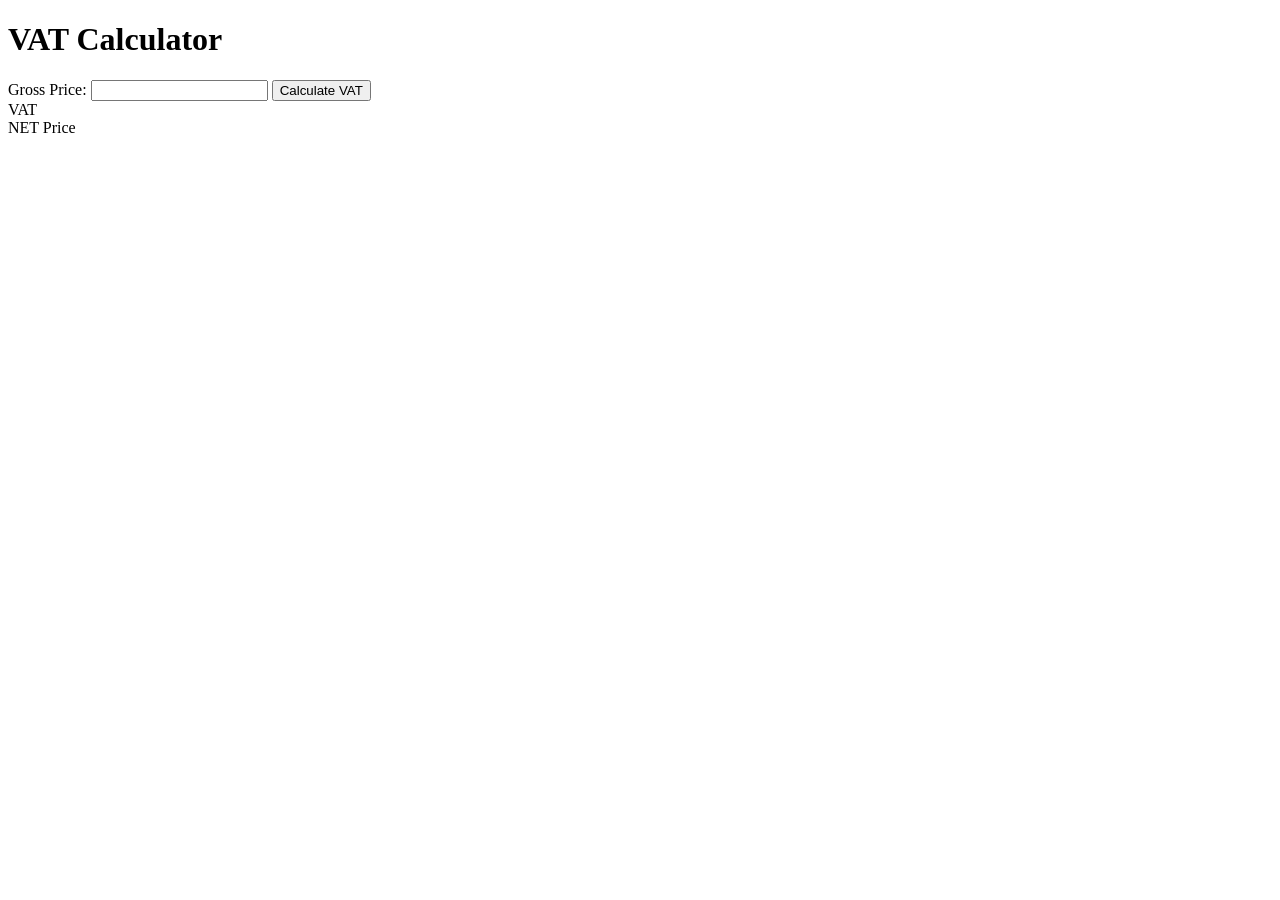
<file: last class/vat.html>
<!DOCTYPE html>
<html>
<head>
    <title>VAT Calculator</title>
    <script>
        function calculateVAT() {
            let p = document.getElementById("grossPrice").value
            console.log("Gross Price",p)
            let grossPrice = parseFloat(p);
            let vatRate = 0.07;
            let vatAmount = grossPrice * vatRate;
            document.getElementById("vatAmount").textContent = vatAmount.toFixed(2);
            document.getElementById("netPrice").textContent = (grossPrice+vatAmount).toFixed(2);
        }

    </script>
</head>
<body>
    <h1>VAT Calculator</h1>
    <label for="grossPrice">Gross Price:</label>
    <input type="number" id="grossPrice" step="0.01">
    <button onclick="calculateVAT()">Calculate VAT</button>
    <br>
    VAT <span id="vatAmount"></span><br>
    NET Price <span id="netPrice"></span>
</body>
</html>
</file>
<file: assets/index-BiL6QvTF.css>
html{box-sizing:border-box}*,*:before,*:after{box-sizing:inherit}body{font-family:-apple-system,BlinkMacSystemFont,Segoe UI,Roboto,Oxygen,Ubuntu,Cantarell,Fira Sans,Droid Sans,Helvetica Neue,sans-serif;-webkit-font-smoothing:antialiased;-moz-osx-font-smoothing:grayscale}code{font-family:source-code-pro,Menlo,Monaco,Consolas,Courier New,monospace}html,body{height:100%;margin:0;line-height:1.5;color:#121212}textarea,input,button{font-size:1rem;font-family:inherit;border:none;border-radius:8px;padding:.5rem .75rem;box-shadow:0 0 1px #0003,0 1px 2px #0003;background-color:#fff;line-height:1.5;margin:0}button{color:#3992ff;font-weight:500}textarea:hover,input:hover,button:hover{box-shadow:0 0 1px #0009,0 1px 2px #0003}button:active{box-shadow:0 0 1px #0006;transform:translateY(1px)}#contact h1{display:flex;align-items:flex-start;gap:1rem}#contact h1 form{display:flex;align-items:center;margin-top:.25rem}#contact h1 form button{box-shadow:none;font-size:1.5rem;font-weight:400;padding:0}#contact h1 form button[value=true]{color:#a4a4a4}#contact h1 form button[value=true]:hover,#contact h1 form button[value=false]{color:#eeb004}form[action$=destroy] button{color:#f44250}.sr-only{position:absolute;width:1px;height:1px;padding:0;margin:-1px;overflow:hidden;clip:rect(0,0,0,0);white-space:nowrap;border-width:0}#root{display:flex;height:100%;width:100%}#sidebar{width:22rem;background-color:#f7f7f7;border-right:solid 1px #e3e3e3;display:flex;flex-direction:column}#sidebar>*{padding-left:2rem;padding-right:2rem}#sidebar h1{font-size:1rem;font-weight:500;display:flex;align-items:center;margin:0;padding:1rem 2rem;border-top:1px solid #e3e3e3;order:1;line-height:1}#sidebar h1:before{content:url("data:image/svg+xml,%3Csvg width='25' height='18' viewBox='0 0 25 18' fill='none' xmlns='http://www.w3.org/2000/svg'%3E%3Cpath d='M19.4127 6.4904C18.6984 6.26581 18.3295 6.34153 17.5802 6.25965C16.4219 6.13331 15.9604 5.68062 15.7646 4.51554C15.6551 3.86516 15.7844 2.9129 15.5048 2.32334C14.9699 1.19921 13.7183 0.695046 12.461 0.982805C11.3994 1.22611 10.516 2.28708 10.4671 3.37612C10.4112 4.61957 11.1197 5.68054 12.3363 6.04667C12.9143 6.22097 13.5284 6.3087 14.132 6.35315C15.2391 6.43386 15.3241 7.04923 15.6236 7.55574C15.8124 7.87508 15.9954 8.18975 15.9954 9.14193C15.9954 10.0941 15.8112 10.4088 15.6236 10.7281C15.3241 11.2334 14.9547 11.5645 13.8477 11.6464C13.244 11.6908 12.6288 11.7786 12.0519 11.9528C10.8353 12.3201 10.1268 13.3799 10.1828 14.6234C10.2317 15.7124 11.115 16.7734 12.1766 17.0167C13.434 17.3056 14.6855 16.8003 15.2204 15.6762C15.5013 15.0866 15.6551 14.4187 15.7646 13.7683C15.9616 12.6032 16.423 12.1505 17.5802 12.0242C18.3295 11.9423 19.1049 12.0242 19.8071 11.6253C20.5491 11.0832 21.212 10.2696 21.212 9.14192C21.212 8.01428 20.4976 6.83197 19.4127 6.4904Z' fill='%23F44250'/%3E%3Cpath d='M7.59953 11.7459C6.12615 11.7459 4.92432 10.5547 4.92432 9.09441C4.92432 7.63407 6.12615 6.44287 7.59953 6.44287C9.0729 6.44287 10.2747 7.63407 10.2747 9.09441C10.2747 10.5536 9.07172 11.7459 7.59953 11.7459Z' fill='black'/%3E%3Cpath d='M2.64217 17.0965C1.18419 17.093 -0.0034949 15.8971 7.72743e-06 14.4356C0.00352588 12.9765 1.1994 11.7888 2.66089 11.7935C4.12004 11.797 5.30772 12.9929 5.30306 14.4544C5.29953 15.9123 4.10366 17.1 2.64217 17.0965Z' fill='black'/%3E%3Cpath d='M22.3677 17.0965C20.9051 17.1046 19.7046 15.9217 19.6963 14.4649C19.6882 13.0023 20.8712 11.8017 22.3279 11.7935C23.7906 11.7854 24.9911 12.9683 24.9993 14.4251C25.0075 15.8866 23.8245 17.0883 22.3677 17.0965Z' fill='black'/%3E%3C/svg%3E%0A");margin-right:.5rem;position:relative;top:1px}#sidebar>div{display:flex;align-items:center;gap:.5rem;padding-top:1rem;padding-bottom:1rem;border-bottom:1px solid #e3e3e3}#sidebar>div form{position:relative}#sidebar>div form input[type=search]{width:100%;padding-left:2rem;background-image:url("data:image/svg+xml,%3Csvg xmlns='http://www.w3.org/2000/svg' class='h-6 w-6' fill='none' viewBox='0 0 24 24' stroke='%23999' stroke-width='2'%3E%3Cpath stroke-linecap='round' stroke-linejoin='round' d='M21 21l-6-6m2-5a7 7 0 11-14 0 7 7 0 0114 0z' /%3E%3C/svg%3E");background-repeat:no-repeat;background-position:.625rem .75rem;background-size:1rem;position:relative}#sidebar>div form input[type=search].loading{background-image:none}#search-spinner{width:1rem;height:1rem;background-image:url("data:image/svg+xml,%3Csvg xmlns='http://www.w3.org/2000/svg' fill='none' viewBox='0 0 24 24'%3E%3Cpath stroke='%23000' strokeLinecap='round' strokeLinejoin='round' strokeWidth='2' d='M20 4v5h-.582m0 0a8.001 8.001 0 00-15.356 2m15.356-2H15M4 20v-5h.581m0 0a8.003 8.003 0 0015.357-2M4.581 15H9' /%3E%3C/svg%3E");animation:spin 1s infinite linear;position:absolute;left:.625rem;top:.75rem}@keyframes spin{0%{transform:rotate(0)}to{transform:rotate(360deg)}}#sidebar nav{flex:1;overflow:auto;padding-top:1rem}#sidebar nav a span{float:right;color:#eeb004}#sidebar nav a.active span{color:inherit}i{color:#818181}#sidebar nav .active i{color:inherit}#sidebar ul{padding:0;margin:0;list-style:none}#sidebar li{margin:.25rem 0}#sidebar nav a{display:flex;align-items:center;justify-content:space-between;overflow:hidden;white-space:pre;padding:.5rem;border-radius:8px;color:inherit;text-decoration:none;gap:1rem}#sidebar nav a:hover{background:#e3e3e3}#sidebar nav a.active{background:#2b63fd;color:#fff}#sidebar nav a.pending{color:#2b63fd}#detail{flex:1;padding:2rem 4rem;width:100%}#detail.loading{opacity:.25;transition:opacity .2s;transition-delay:.2s}#contact{max-width:40rem;display:flex}#contact h1{font-size:2rem;font-weight:700;margin:0;line-height:1.2}#contact h1+p{margin:0}#contact h1+p+p{white-space:break-spaces}#contact h1:focus{outline:none;color:#2b63fd}#contact a[href*=twitter]{display:flex;font-size:1.5rem;color:#3992ff;text-decoration:none}#contact a[href*=twitter]:hover{text-decoration:underline}#contact img{width:12rem;height:12rem;background:#c8c8c8;margin-right:2rem;border-radius:1.5rem;object-fit:cover}#contact h1~div{display:flex;gap:.5rem;margin:1rem 0}#contact-form{display:flex;max-width:40rem;flex-direction:column;gap:1rem}#contact-form>p:first-child{margin:0;padding:0}#contact-form>p:first-child>:nth-child(2){margin-right:1rem}#contact-form>p:first-child,#contact-form label{display:flex}#contact-form p:first-child span,#contact-form label span{width:8rem}#contact-form p:first-child input,#contact-form label input,#contact-form label textarea{flex-grow:2}#contact-form-avatar{margin-right:2rem}#contact-form-avatar img{width:12rem;height:12rem;background:#0003;border-radius:1rem}#contact-form-avatar input{box-sizing:border-box;width:100%}#contact-form p:last-child{display:flex;gap:.5rem;margin:0 0 0 8rem}#contact-form p:last-child button[type=button]{color:inherit}#zero-state{margin:2rem auto;text-align:center;color:#818181}#zero-state a{color:inherit}#zero-state a:hover{color:#121212}#zero-state:before{display:block;margin-bottom:.5rem;content:url("data:image/svg+xml,%3Csvg width='50' height='33' viewBox='0 0 50 33' fill='none' xmlns='http://www.w3.org/2000/svg'%3E%3Cpath d='M38.8262 11.1744C37.3975 10.7252 36.6597 10.8766 35.1611 10.7128C32.8444 10.4602 31.9215 9.55475 31.5299 7.22456C31.3108 5.92377 31.5695 4.01923 31.0102 2.8401C29.9404 0.591789 27.4373 -0.416556 24.9225 0.158973C22.7992 0.645599 21.0326 2.76757 20.9347 4.94569C20.8228 7.43263 22.2399 9.5546 24.6731 10.2869C25.8291 10.6355 27.0574 10.8109 28.2646 10.8998C30.4788 11.0613 30.6489 12.292 31.2479 13.3051C31.6255 13.9438 31.9914 14.5731 31.9914 16.4775C31.9914 18.3819 31.6231 19.0112 31.2479 19.6499C30.6489 20.6606 29.9101 21.3227 27.696 21.4865C26.4887 21.5754 25.2581 21.7508 24.1044 22.0994C21.6712 22.834 20.2542 24.9537 20.366 27.4406C20.4639 29.6187 22.2306 31.7407 24.3538 32.2273C26.8686 32.8052 29.3717 31.7945 30.4415 29.5462C31.0032 28.3671 31.3108 27.0312 31.5299 25.7304C31.9238 23.4002 32.8467 22.4948 35.1611 22.2421C36.6597 22.0784 38.2107 22.2421 39.615 21.4443C41.099 20.36 42.4248 18.7328 42.4248 16.4775C42.4248 14.2222 40.9961 11.8575 38.8262 11.1744Z' fill='%23E3E3E3'/%3E%3Cpath d='M15.1991 21.6854C12.2523 21.6854 9.84863 19.303 9.84863 16.3823C9.84863 13.4615 12.2523 11.0791 15.1991 11.0791C18.1459 11.0791 20.5497 13.4615 20.5497 16.3823C20.5497 19.3006 18.1436 21.6854 15.1991 21.6854Z' fill='%23E3E3E3'/%3E%3Cpath d='M5.28442 32.3871C2.36841 32.38 -0.00698992 29.9882 1.54551e-05 27.0652C0.00705187 24.1469 2.39884 21.7715 5.32187 21.7808C8.24022 21.7878 10.6156 24.1796 10.6063 27.1027C10.5992 30.0187 8.20746 32.3941 5.28442 32.3871Z' fill='%23E3E3E3'/%3E%3Cpath d='M44.736 32.387C41.8107 32.4033 39.4096 30.0373 39.3932 27.1237C39.3769 24.1984 41.7428 21.7973 44.6564 21.7808C47.5817 21.7645 49.9828 24.1305 49.9993 27.0441C50.0156 29.9671 47.6496 32.3705 44.736 32.387Z' fill='%23E3E3E3'/%3E%3C/svg%3E%0A")}#error-page{display:flex;flex-direction:column;align-items:center;justify-content:center;width:100%}
</file>
<file: bootstrap/carousel.css>
/* GLOBAL STYLES
-------------------------------------------------- */
/* Padding below the footer and lighter body text */

body {
  padding-top: 3rem;
  padding-bottom: 3rem;
  color: #5a5a5a;
}


/* CUSTOMIZE THE CAROUSEL
-------------------------------------------------- */

/* Carousel base class */
.carousel {
  margin-bottom: 4rem;
}
/* Since positioning the image, we need to help out the caption */
.carousel-caption {
  bottom: 3rem;
  z-index: 10;
}

/* Declare heights because of positioning of img element */
.carousel-item {
  height: 32rem;
  background-color: #777;
}
.carousel-item > img {
  position: absolute;
  top: 0;
  left: 0;
  min-width: 100%;
  height: 32rem;
}


/* MARKETING CONTENT
-------------------------------------------------- */

/* Center align the text within the three columns below the carousel */
.marketing .col-lg-4 {
  margin-bottom: 1.5rem;
  text-align: center;
}
.marketing h2 {
  font-weight: 400;
}
.marketing .col-lg-4 p {
  margin-right: .75rem;
  margin-left: .75rem;
}


/* Featurettes
------------------------- */

.featurette-divider {
  margin: 5rem 0; /* Space out the Bootstrap <hr> more */
}

/* Thin out the marketing headings */
.featurette-heading {
  font-weight: 300;
  line-height: 1;
  letter-spacing: -.05rem;
}


/* RESPONSIVE CSS
-------------------------------------------------- */

@media (min-width: 40em) {
  /* Bump up size of carousel content */
  .carousel-caption p {
    margin-bottom: 1.25rem;
    font-size: 1.25rem;
    line-height: 1.4;
  }

  .featurette-heading {
    font-size: 50px;
  }
}

@media (min-width: 62em) {
  .featurette-heading {
    margin-top: 7rem;
  }
}
</file>
